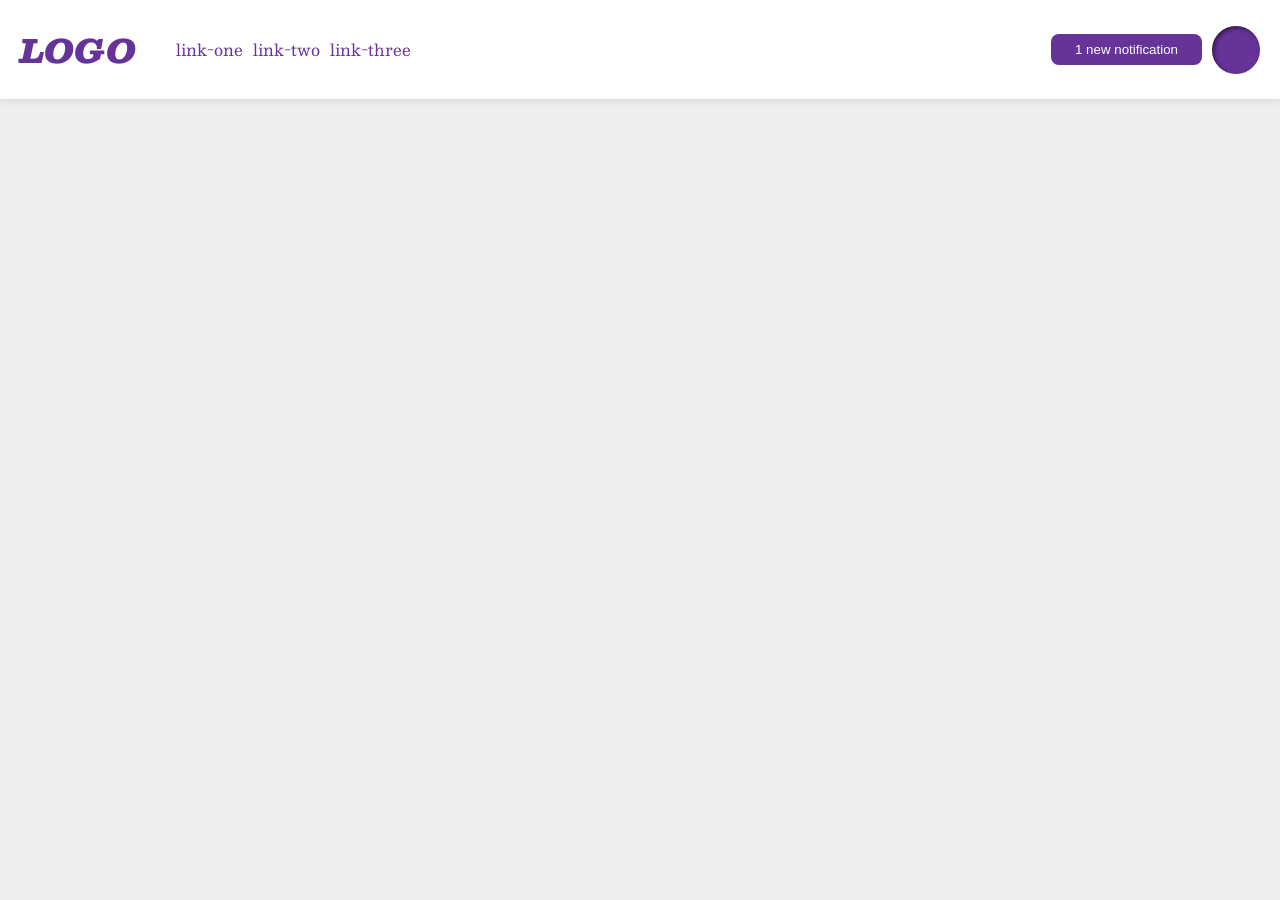
<file: foundations/flex/03-flex-header-2/index.html>
<!DOCTYPE html>
<html lang="en">

<head>
  <meta charset="UTF-8">
  <meta http-equiv="X-UA-Compatible" content="IE=edge">
  <meta name="viewport" content="width=device-width, initial-scale=1.0">
  <title>Flex Header 2</title>
  <link rel="stylesheet" href="style.css">
</head>

<body>
  <div class="header">
    <div class="logo-links">
      <div class="logo">
        LOGO
      </div>
      <ul class="links">
        <li><a href="https://google.com">link-one</a></li>
        <li><a href="https://google.com">link-two</a></li>
        <li><a href="https://google.com">link-three</a></li>
      </ul>
    </div>
    <div class="btn-image">
      <button class="notifications">
        1 new notification
      </button>
      <div class="profile-image"></div>
    </div>
  </div>
</body>

</html>
</file>
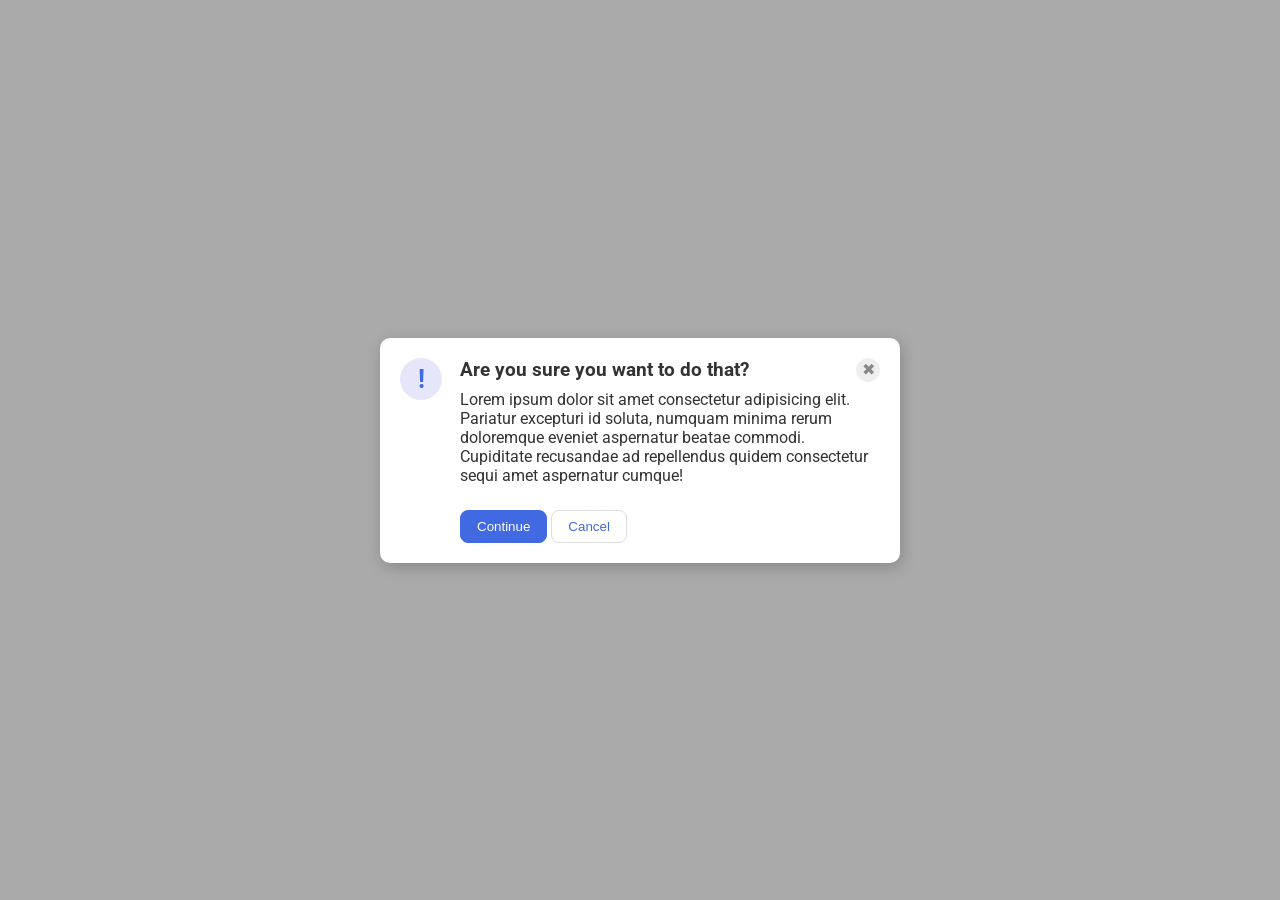
<file: foundations/flex/05-flex-modal/index.html>
<!DOCTYPE html>
<html lang="en">

<head>
  <meta charset="UTF-8">
  <meta http-equiv="X-UA-Compatible" content="IE=edge">
  <meta name="viewport" content="width=device-width, initial-scale=1.0">
  <link rel="stylesheet" href="style.css">
  <title>Modal</title>
</head>

<body>
  <div class="modal">
    <div class="modal-head">
      <div class="icon">!</div>
      <div class="header">Are you sure you want to do that?</div>
      <button class="close-button">✖</button>
    </div>
    <div class="text">Lorem ipsum dolor sit amet consectetur adipisicing elit. Pariatur excepturi id soluta, numquam
      minima rerum doloremque eveniet aspernatur beatae commodi. Cupiditate recusandae ad repellendus quidem consectetur
      sequi amet aspernatur cumque!</div>
    <button class="continue">Continue</button>
    <button class="cancel">Cancel</button>
  </div>
</body>

</html>
</file>
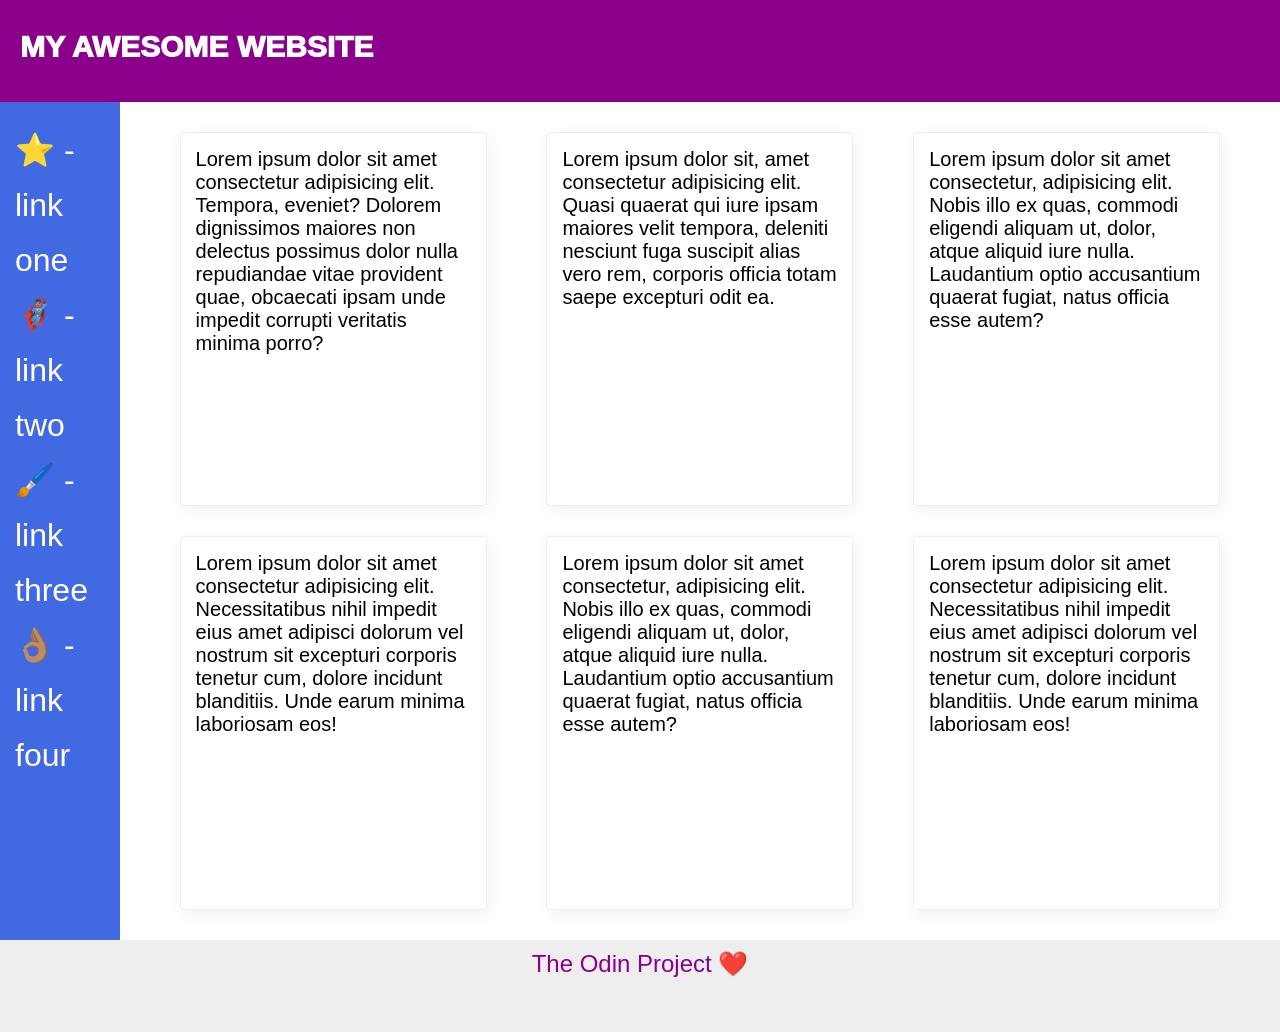
<file: foundations/flex/07-flex-layout-2/index.html>
<!DOCTYPE html>
<html lang="en">

<head>
  <meta charset="UTF-8">
  <meta http-equiv="X-UA-Compatible" content="IE=edge">
  <meta name="viewport" content="width=device-width, initial-scale=1.0">
  <title>The Holy Grail</title>
  <link rel="stylesheet" href="style.css">
</head>

<body>
  <div class="header">
    MY AWESOME WEBSITE
  </div>

  <div class="flex-container">
    <div class="sidebar">
      <ul>
        <li><a href="#">⭐ - link one</a></li>
        <li><a href="#">🦸🏽‍♂️ - link two</a></li>
        <li><a href="#">🖌️ - link three</a></li>
        <li><a href="#">👌🏽 - link four</a></li>
      </ul>
    </div>
    <div class="content">
      <div class="card">Lorem ipsum dolor sit amet consectetur adipisicing elit. Tempora, eveniet? Dolorem dignissimos
        maiores non delectus possimus dolor nulla repudiandae vitae provident quae, obcaecati ipsam unde impedit
        corrupti
        veritatis minima porro?</div>
      <div class="card">Lorem ipsum dolor sit, amet consectetur adipisicing elit. Quasi quaerat qui iure ipsam maiores
        velit tempora, deleniti nesciunt fuga suscipit alias vero rem, corporis officia totam saepe excepturi odit ea.
      </div>
      <div class="card">Lorem ipsum dolor sit amet consectetur, adipisicing elit. Nobis illo ex quas, commodi eligendi
        aliquam ut, dolor, atque aliquid iure nulla. Laudantium optio accusantium quaerat fugiat, natus officia esse
        autem?</div>
      <div class="card">Lorem ipsum dolor sit amet consectetur adipisicing elit. Necessitatibus nihil impedit eius amet
        adipisci dolorum vel nostrum sit excepturi corporis tenetur cum, dolore incidunt blanditiis. Unde earum minima
        laboriosam eos!</div>
      <div class="card">Lorem ipsum dolor sit amet consectetur, adipisicing elit. Nobis illo ex quas, commodi eligendi
        aliquam ut, dolor, atque aliquid iure nulla. Laudantium optio accusantium quaerat fugiat, natus officia esse
        autem?</div>
      <div class="card">Lorem ipsum dolor sit amet consectetur adipisicing elit. Necessitatibus nihil impedit eius amet
        adipisci dolorum vel nostrum sit excepturi corporis tenetur cum, dolore incidunt blanditiis. Unde earum minima
        laboriosam eos!</div>
    </div>
  </div>

  <div class="footer">
    The Odin Project ❤️
  </div>
</body>

</html>
</file>
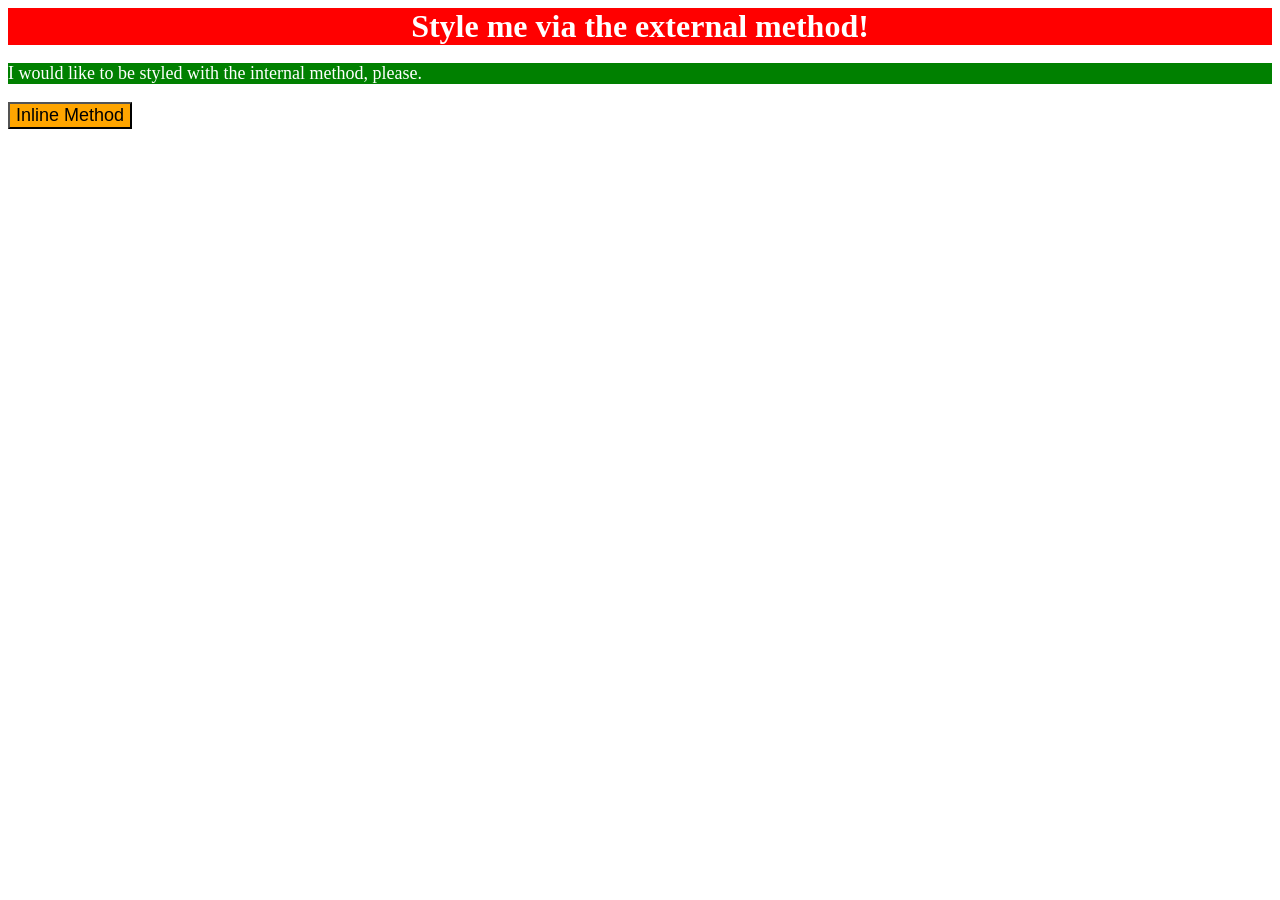
<file: foundations/intro-to-css/01-css-methods/index.html>
<!DOCTYPE html>
<html lang="en">
  <head>
    <meta charset="UTF-8">
    <meta http-equiv="X-UA-Compatible" content="IE=edge">
    <meta name="viewport" content="width=device-width, initial-scale=1.0">
    <title>Methods for Adding CSS</title>
    <link rel="stylesheet" href="styles.css">

    <style>
      p {
        background-color: green;
        color: white;
        font-size: 18px;
      }
    </style>
  </head>
  <body>
    <div>Style me via the external method!</div>
    <p>I would like to be styled with the internal method, please.</p>
    <button style="background-color: orange; font-size: 18px;">Inline Method</button>
  </body>
</html>
</file>
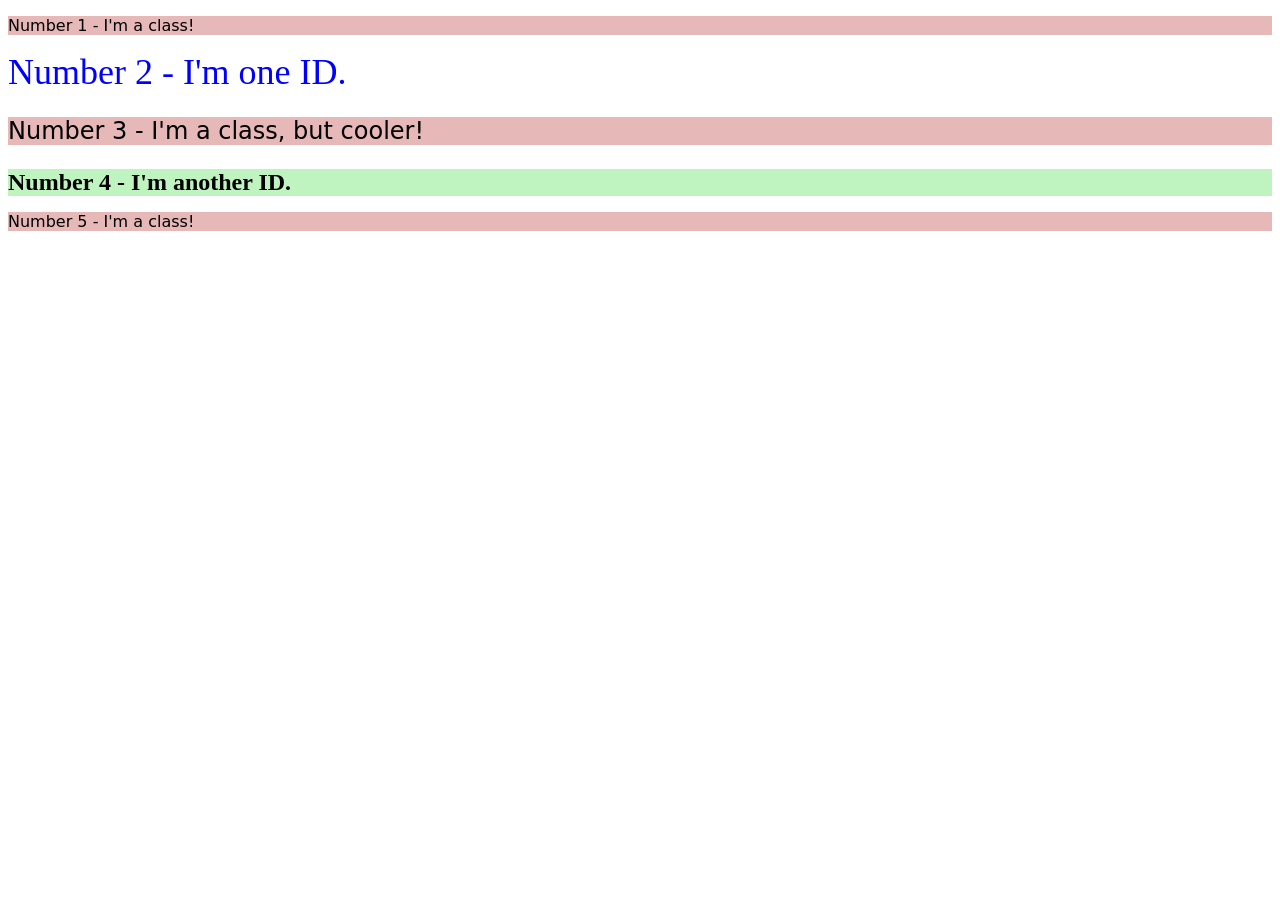
<file: foundations/intro-to-css/02-class-id-selectors/index.html>
<!DOCTYPE html>
<html lang="en">
  <head>
    <meta charset="UTF-8">
    <meta http-equiv="X-UA-Compatible" content="IE=edge">
    <meta name="viewport" content="width=device-width, initial-scale=1.0">
    <title>Class and ID Selectors</title>
    <link rel="stylesheet" href="style.css">
  </head>
  <body>
    <p class="odd">Number 1 - I'm a class!</p>
    <div id="second">Number 2 - I'm one ID.</div>
    <p class="odd" id="third">Number 3 - I'm a class, but cooler!</p>
    <div id="fourth">Number 4 - I'm another ID.</div>
    <p class="odd">Number 5 - I'm a class!</p>
  </body>
</html>
</file>
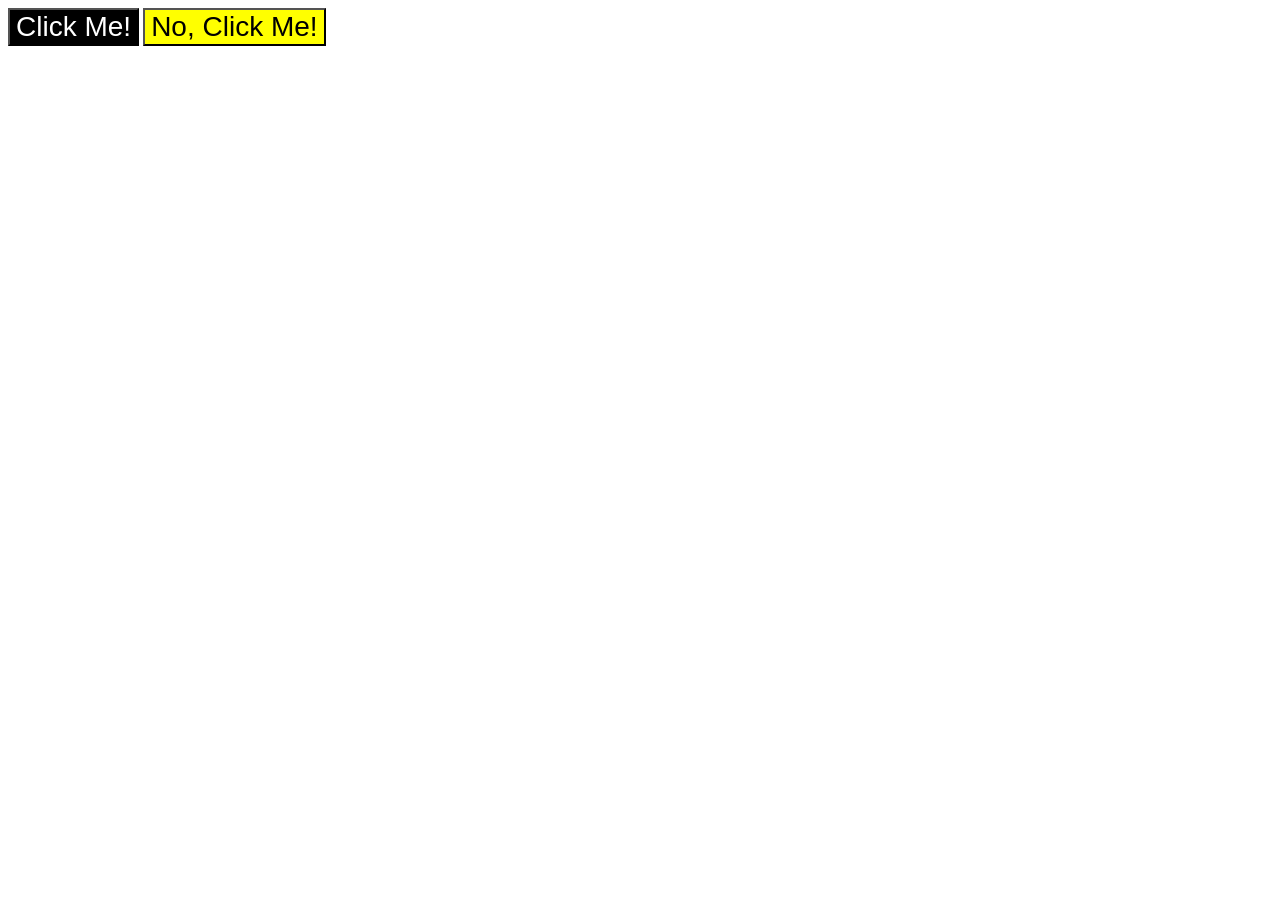
<file: foundations/intro-to-css/03-grouping-selectors/index.html>
<!DOCTYPE html>
<html lang="en">
  <head>
    <meta charset="UTF-8">
    <meta http-equiv="X-UA-Compatible" content="IE=edge">
    <meta name="viewport" content="width=device-width, initial-scale=1.0">
    <title>Grouping Selectors</title>
    <link rel="stylesheet" href="style.css">
  </head>
  <body>
    <button id="first">Click Me!</button>
    <button id="second">No, Click Me!</button>
  </body>
</html>
</file>
<file: foundations/flex/03-flex-header-2/style.css>
/* this is some magical font-importing.  
you'll learn about it later. */
@import url('https://fonts.googleapis.com/css2?family=Besley:ital,wght@0,400;1,900&display=swap');

body {
  margin: 0;
  background: #eee;
  font-family: Besley, serif;
}

.header {
  background: white;
  border-bottom: 1px solid #ddd;
  box-shadow: 0 0 8px rgba(0,0,0,.1);
}

.profile-image {
  background: rebeccapurple;
  box-shadow: inset 2px 2px 4px rgba(0,0,0,.5);
  border-radius: 50%;
  width: 48px;
  height: 48px;
}

.logo {
  color: rebeccapurple;
  font-size: 32px;
  font-weight: 900;
  font-style: italic;
}

button {
  border: none;
  border-radius: 8px;
  background: rebeccapurple;
  color: white;
  padding: 8px 24px;
}

a {
  /* this removes the line under our links */
  text-decoration: none;
  color: rebeccapurple;
}

ul {
  list-style-type: none;
}

.header{
  display: flex;
  justify-content: space-between;
  padding: 20px;
  align-items: center;
}
.logo-links{
  display: flex;
  align-items: center;
  gap: -5px;
}
.btn-image{
  display: flex;
  gap: 10px;
  align-items: center;
}
.links{
  display: flex;
  gap: 10px;
}
</file>
<file: foundations/flex/05-flex-modal/style.css>
@import url('https://fonts.googleapis.com/css2?family=Roboto:wght@400;700&display=swap');

html, body {
  height: 100%;
}

body {
  font-family: Roboto, sans-serif;
  margin: 0;
  background: #aaa;
  color: #333;
  /* I'll give you this one for free lol */
  display: flex;
  align-items: center;
  justify-content: center;
}

.modal {
  background: white;
  width: 480px;
  border-radius: 10px;
  box-shadow: 2px 4px 16px rgba(0,0,0,.2);
}

.icon {
  color: royalblue;
  font-size: 26px;
  font-weight: 700;
  background: lavender;
  width: 42px;
  height: 42px;
  border-radius: 50%;
  display: flex;
  align-items: center;
  justify-content: center;
}

.close-button {
  background: #eee;
  border-radius: 50%;
  color: #888;
  font-weight: 400;
  font-size: 16px;
  height: 24px;
  width: 24px;
  display: flex;
  align-items: center;
  justify-content: center;
  border: 1px solid #eee;
  padding: 0;
}

button {
  cursor: pointer;
  padding: 8px 16px;
  border-radius: 8px;
}

button.continue {
  background: royalblue;
  border: 1px solid royalblue;
  color: white;
}

button.cancel {
  background: white;
  border: 1px solid #ddd;
  color: royalblue;
}

.modal{
  padding: 20px;
}
.modal-head{
  display: flex;
  align-items: flex-start;
  gap: 18px;
}
.header{
  font-weight: bold;
  font-size: 1.2em;
  margin-right: auto;
}
.text{
  margin: -10px 0 10px 60px;
}
.continue{
  margin-left: 60px;
  margin-top: 15px;
}
</file>
<file: foundations/flex/07-flex-layout-2/style.css>
body {
  font-family: -apple-system, BlinkMacSystemFont, 'Segoe UI', Roboto, Oxygen, Ubuntu, Cantarell, 'Open Sans', 'Helvetica Neue', sans-serif;
  margin: 0;
  min-height: 100vh;
}

.header {
  height: 72px;
  background: darkmagenta;
  color: white;
}

.footer {
  height: 72px;
  background: #eee;
  color: darkmagenta;
}

.sidebar {
  width: 300px;
  background: royalblue;
  box-sizing: content-box;
}

.card {
  border: 1px solid #eee;
  box-shadow: 2px 4px 16px rgba(0,0,0,.06);
  border-radius: 4px;
}

.flex-container{
  display: flex;
}
.content{
  display: flex;
  flex-wrap: wrap;
  gap: 30px;
  padding: 30px;
  justify-content: space-evenly;
}

.card{
  width: 25%;
  height: 38vh;
  font-size: 20px;
  padding: 15px;
}

.sidebar{
  width: 100vw;
  font-size: 3em;
  text-align: left;
}
ul{
  list-style-type: none;
  margin: 0;
  padding: 15px 0 0 15px;
}
ul li a{
  text-decoration: none;
  color: white;
  font-size: xx-large;
}
.header{
  font-weight: 1000;
  font-size: 30px;
  padding-top: 30px;
  padding-left: 20px;
}
.footer{
  text-align: center;
  font-size: 24px;
  padding: 10px 0;
}
</file>
<file: foundations/intro-to-css/01-css-methods/styles.css>
div {
  background-color: red;
  color: white;
  font-size: 32px;
  font-weight: bold;
  text-align: center;
}
</file>
<file: foundations/intro-to-css/02-class-id-selectors/style.css>
/* Add CSS Styling */

.odd {
    background-color: rgb(230, 184, 184);
    font-family: "Verdana", "DejaVu Sans", sans-serif;
}

#second {
    color: #0000ff;
    font-size: 36px;
}

#third {
    font-size: 24px;
}

#fourth {
    background-color: hsl(120, 68%, 85%);
    font-weight: 700;
    font-size: 24px;
}
</file>
<file: foundations/intro-to-css/03-grouping-selectors/style.css>
/* Add CSS Styling */

#first,
#second {
    font-size: 28px;
    font-family: "Helvetica", "Times New Roman", sans-serif;
}

#first {
    background-color: rgb(0, 0, 0);
    color: hsl(0, 0%, 100%);
}

#second {
    background-color: yellow;
}
</file>
